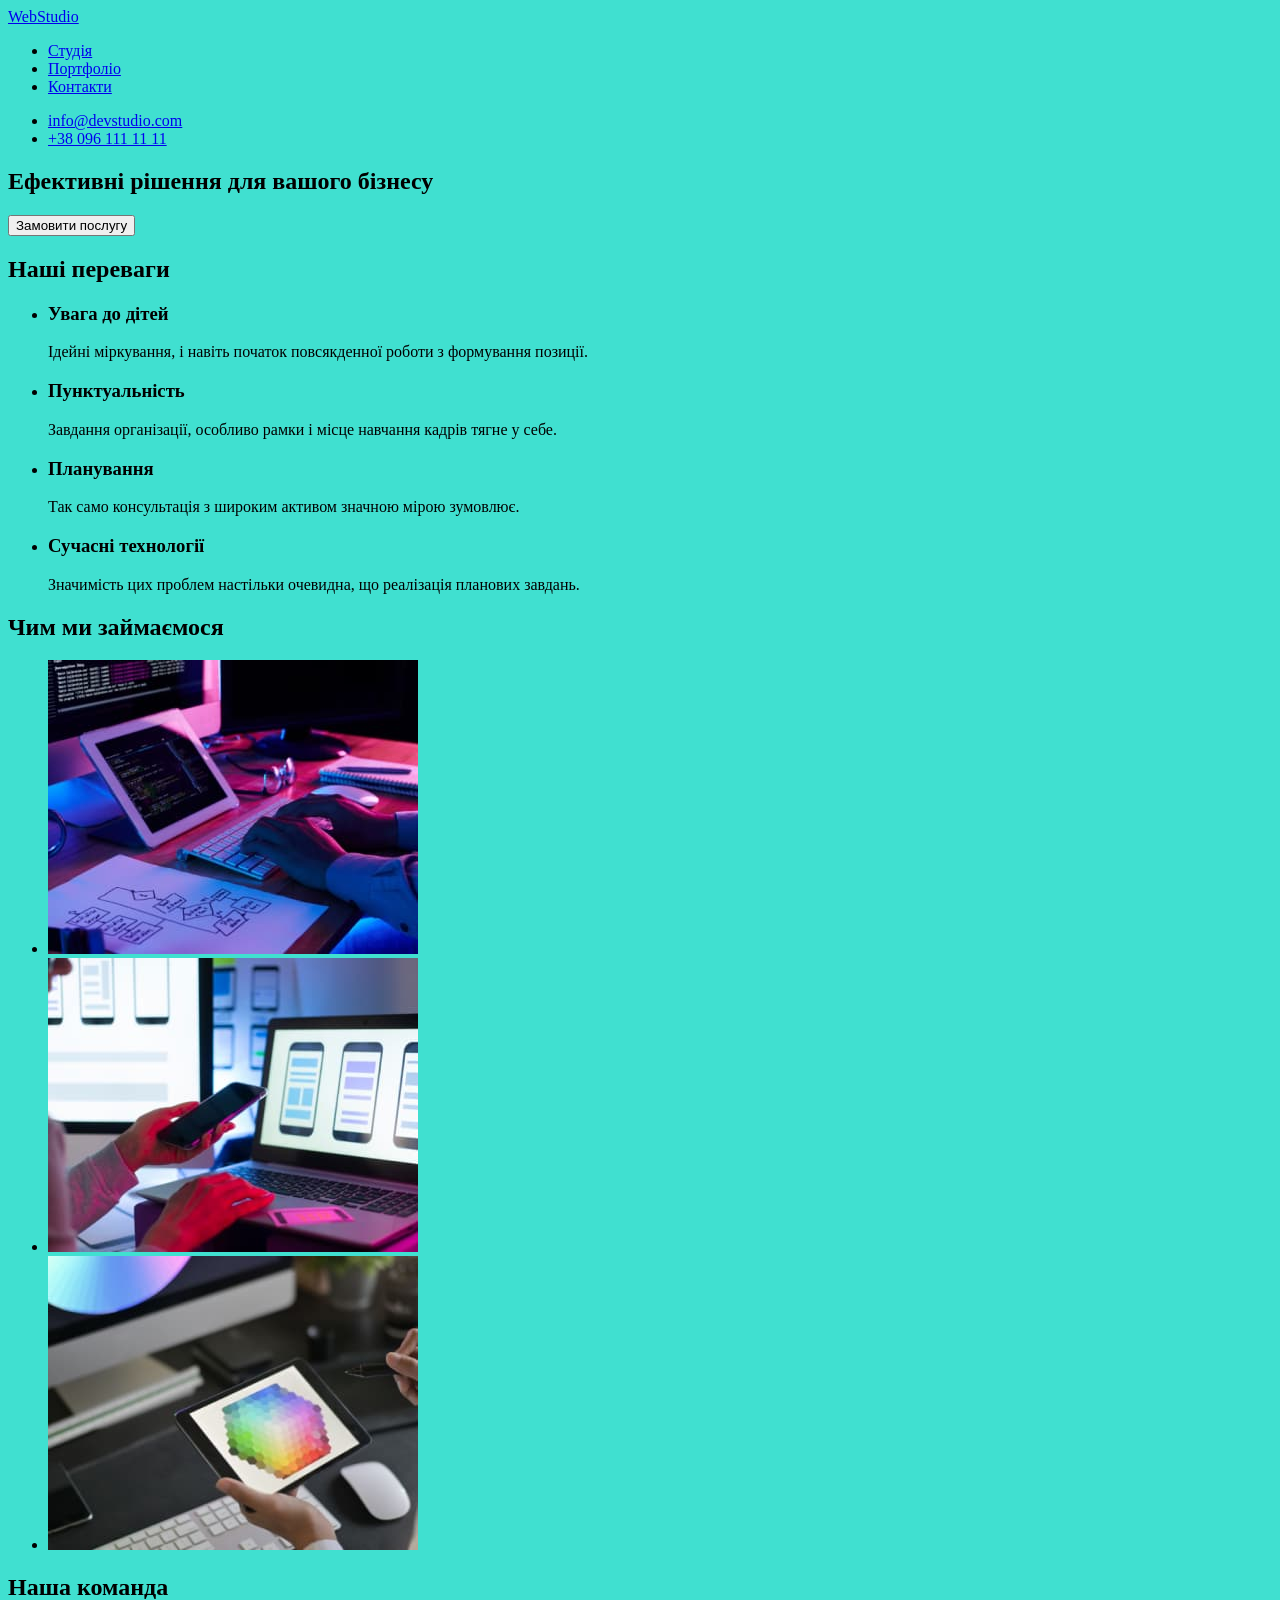
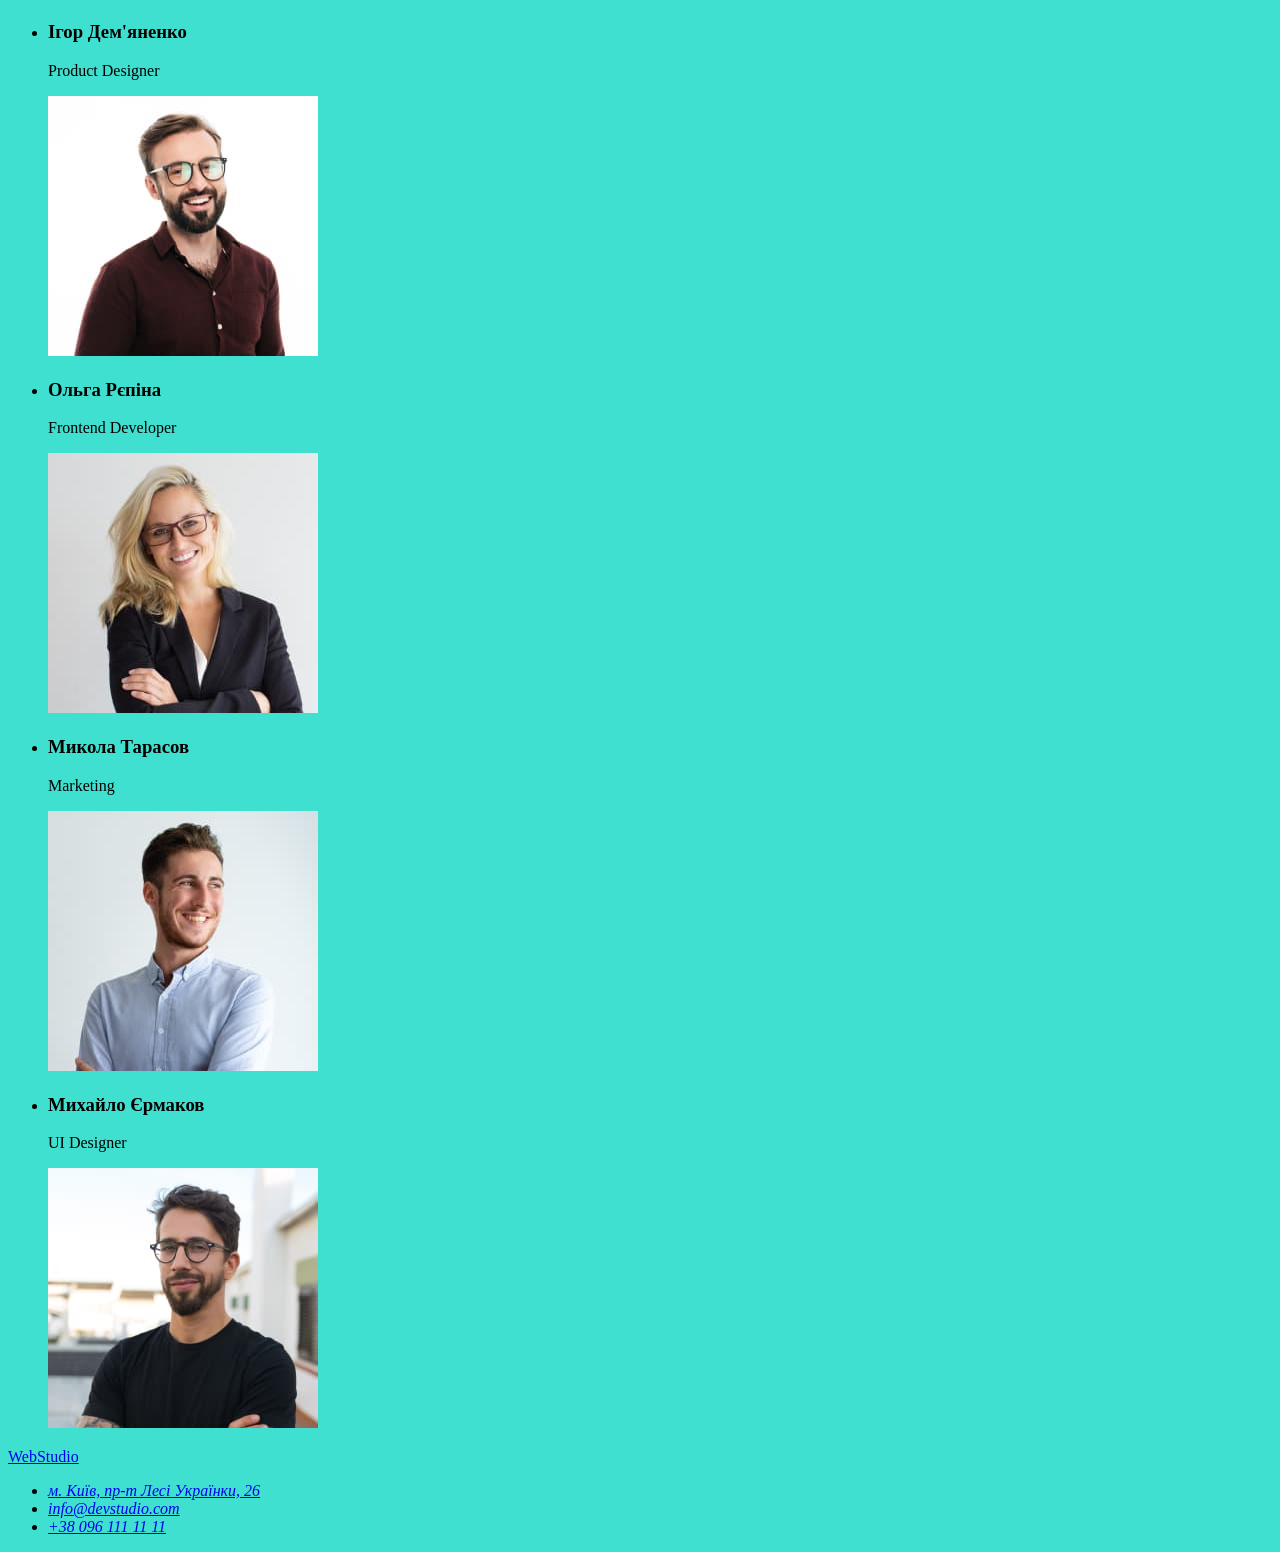
<file: index.html>
<!DOCTYPE html>
<html lang="uk">
  <head>
    <meta charset="UTF-8" />
    <meta http-equiv="X-UA-Compatible" content="IE=edge" />
    <meta name="viewport" content="width=device-width, initial-scale=1.0" />
    <title>WebStudio</title>
    <link rel="stylesheet" href="./css/Styles.css" />
  </head>

  <body>
    <header>
      <nav>
        <a href="./index.html ">WebStudio</a>
        <ul>
          <li>
            <a href="#">Студія</a>
          </li>
          <li>
            <a href="#">Портфоліо</a>
          </li>
          <li>
            <a href="#">Контакти</a>
          </li>
        </ul>
      </nav>
      <ul>
        <li>
          <a href="#">info@devstudio.com</a>
        </li>
        <li>
          <a href="#">+38 096 111 11 11</a>
        </li>
      </ul>
    </header>
    <main>
      <section>
        <h1>Ефективні рішення для вашого бізнесу</h1>
        <button type="button">Замовити послугу</button>
      </section>
      <section>
        <h2>Наші переваги</h2>
        <ul>
          <li>
            <h3>Увага до дітей</h3>
            <p>Ідейні міркування, і навіть початок повсякденної роботи з формування позиції.</p>
          </li>
          <li>
            <h3>Пунктуальність</h3>
            <p>Завдання організації, особливо рамки і місце навчання кадрів тягне у себе.</p>
          </li>
          <li>
            <h3>Планування</h3>
            <p>Так само консультація з широким активом значною мірою зумовлює.</p>
          </li>
          <li>
            <h3>Сучасні технології</h3>
            <p>Значимість цих проблем настільки очевидна, що реалізація планових завдань.</p>
          </li>
        </ul>
      </section>
      <section>
        <h2>Чим ми займаємося</h2>
        <ul>
          <li>
            <img
              src="./images/img1.jpg"
              alt="Людина пише код на планшеті з клавіатури"
              width="370"
            />
          </li>
          <li>
            <img
              src="./images/img2.jpg"
              alt="Людина розробляє макет телефона на комп'ютері"
              width="370"
            />
          </li>
          <li>
            <img src="./images/img3.jpg" alt="Людина працює на планшеті" width="370" />
          </li>
        </ul>
      </section>
      <section>
        <h2>Наша команда</h2>
        <ul>
          <li>
            <h3>Ігор Дем'яненко</h3>
            <p>Product Designer</p>
            <img
              src="./images/img4.jpg"
              alt="Чоловік в коричневій сорочці посміхається"
              width="270"
            />
          </li>
          <li>
            <h3>Ольга Рєпіна</h3>
            <p>Frontend Developer</p>
            <img src="./images/img5.jpg" alt="Дівчина блондинка посміхається" width="270" />
          </li>
          <li>
            <h3>Микола Тарасов</h3>
            <p>Marketing</p>
            <img src="./images/img6.jpg" alt="Чоловік в білій сорочці посміхається" width="270" />
          </li>
          <li>
            <h3>Михайло Єрмаков</h3>
            <p>UI Designer</p>
            <img
              src="./images/img7.jpg"
              alt="Чоловік в чорній сорочці склав руки перед собою "
              width="270"
            />
          </li>
        </ul>
      </section>
    </main>
    <footer>
      <a href="./idex.html ">WebStudio</a>
      <address>
        <ul>
          <li>
            <a
              href="https://goo.gl/maps/CPtrU1FHBa2aNyZL9"
              target="_blank"
              rel="noopener noreferrer nofollow"
              >м. Київ, пр-т Лесі Українки, 26</a
            >
          </li>
          <li>
            <a href="#">info@devstudio.com</a>
          </li>
          <li>
            <a href="#">+38 096 111 11 11</a>
          </li>
        </ul>
      </address>
    </footer>
  </body>
</html>
</file>
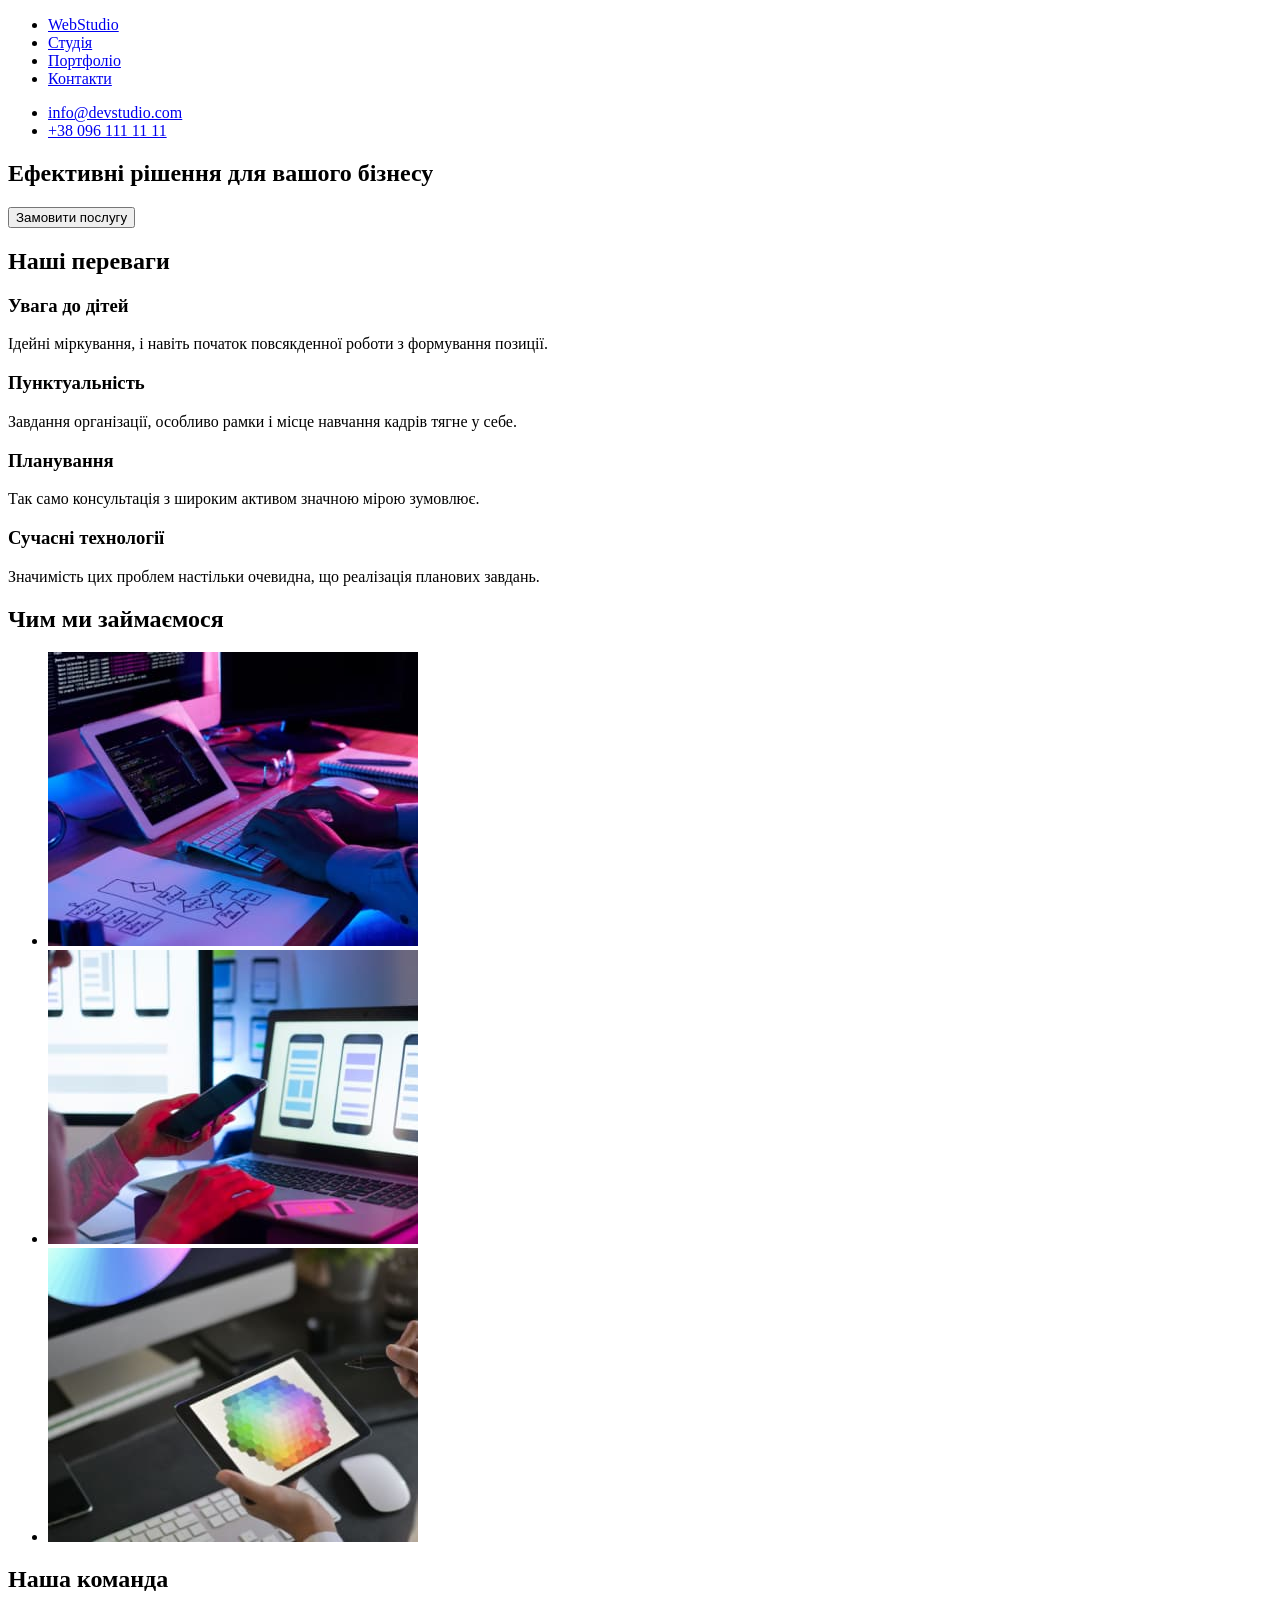
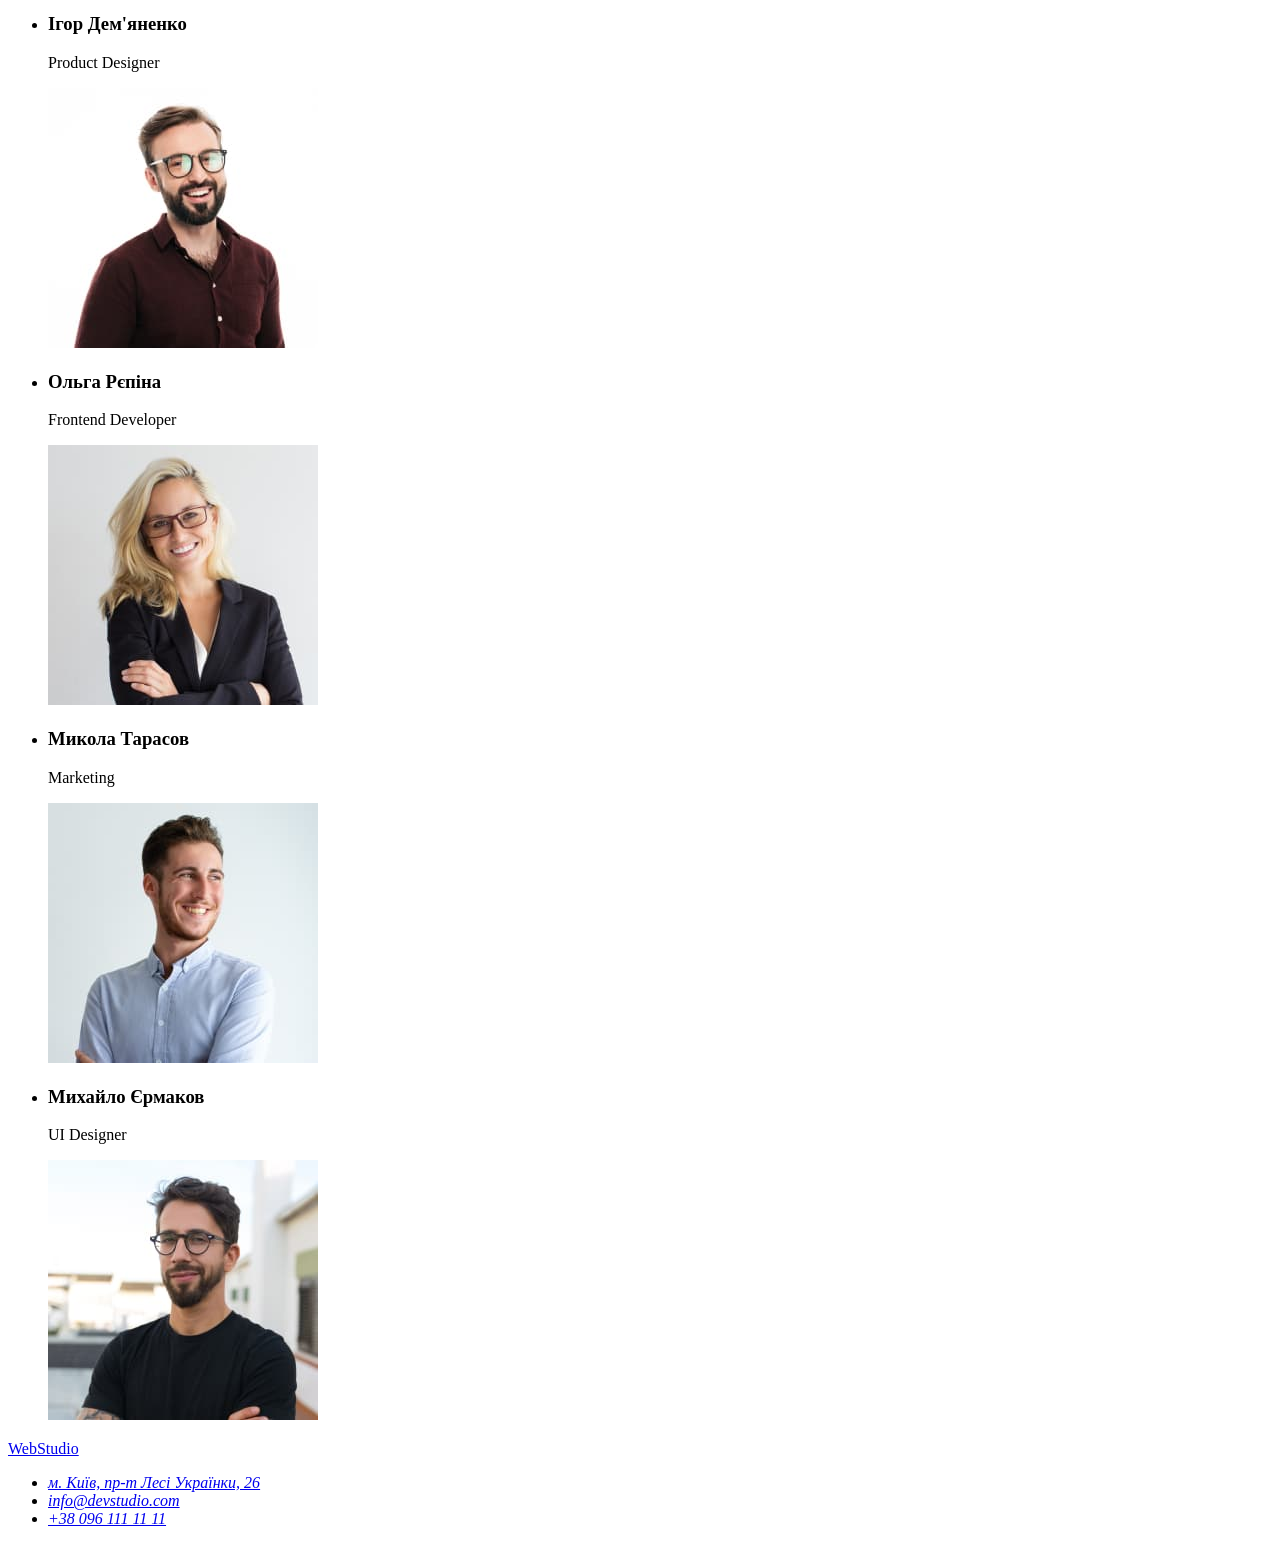
<file: idex.html>
<!DOCTYPE html>
<html lang="uk">
  <head>
    <meta charset="UTF-8" />
    <meta http-equiv="X-UA-Compatible" content="IE=edge" />
    <meta name="viewport" content="width=device-width, initial-scale=1.0" />
    <title>WebStudio</title>
  </head>

  <body>
    <header>
      <nav>
        <ul>
          <li>
            <a href="./idex.html ">WebStudio</a>
          </li>

          <li>
            <a href="#">Студія</a>
          </li>
          <li>
            <a href="#">Портфоліо</a>
          </li>
          <li>
            <a href="#">Контакти</a>
          </li>
        </ul>
        <ul>
          <li>
            <a href="#">info@devstudio.com</a>
          </li>
          <li>
            <a href="#">+38 096 111 11 11</a>
          </li>
        </ul>
      </nav>
    </header>
    <main>
      <section>
        <h1>Ефективні рішення для вашого бізнесу</h1>
        <button type="button">Замовити послугу</button>
      </section>
      <section>
        <h2>Наші переваги</h2>
        <h3>Увага до дітей</h3>
        <p>
          Ідейні міркування, і навіть початок повсякденної роботи з формування
          позиції.
        </p>
        <h3>Пунктуальність</h3>
        <p>
          Завдання організації, особливо рамки і місце навчання кадрів тягне у
          себе.
        </p>
        <h3>Планування</h3>
        <p>Так само консультація з широким активом значною мірою зумовлює.</p>
        <h3>Сучасні технології</h3>
        <p>
          Значимість цих проблем настільки очевидна, що реалізація планових
          завдань.
        </p>
      </section>
      <section>
        <h2>Чим ми займаємося</h2>
        <ul>
          <li>
            <img
              src="./images/img1.jpg"
              alt="Людина пише код на планшеті з клавіатури"
              width="370"
            />
          </li>
          <li>
            <img
              src="./images/img2.jpg"
              alt="Людина розробляє макет телефона на комп'ютері"
              width="370"
            />
          </li>
          <li>
            <img
              src="./images/img3.jpg"
              alt="Людина працює на планшеті"
              width="370"
            />
          </li>
        </ul>
      </section>
      <section>
        <h2>Наша команда</h2>
        <ul>
          <li>
            <h3>Ігор Дем'яненко</h3>
            <p>Product Designer</p>
            <img
              src="./images/img4.jpg"
              alt="Чоловік в коричневій сорочці посміхається"
              width="270"
            />
          </li>
          <li>
            <h3>Ольга Рєпіна</h3>
            <p>Frontend Developer</p>
            <img
              src="./images/img5.jpg"
              alt="Дівчина блондинка посміхається"
              width="270"
            />
          </li>
          <li>
            <h3>Микола Тарасов</h3>
            <p>Marketing</p>
            <img
              src="./images/img6.jpg"
              alt="Чоловік в білій сорочці посміхається"
              width="270"
            />
          </li>
          <li>
            <h3>Михайло Єрмаков</h3>
            <p>UI Designer</p>
            <img
              src="./images/img7.jpg"
              alt="Чоловік в чорній сорочці склав руки перед собою "
              width="270"
            />
          </li>
        </ul>
      </section>
    </main>
    <footer>
      <a href="./idex.html ">WebStudio</a>
      <address>
        <ul>
          <li>
            <a
              href="https://goo.gl/maps/CPtrU1FHBa2aNyZL9"
              target="_blank"
              rel="noopener noreferrer nofollow"
              >м. Київ, пр-т Лесі Українки, 26</a
            >
          </li>
          <li>
            <a href="#">info@devstudio.com</a>
          </li>
          <li>
            <a href="#">+38 096 111 11 11</a>
          </li>
        </ul>
      </address>
    </footer>
  </body>
</html>
</file>
<file: css/Styles.css>
body {background-color: turquoise;}
</file>
